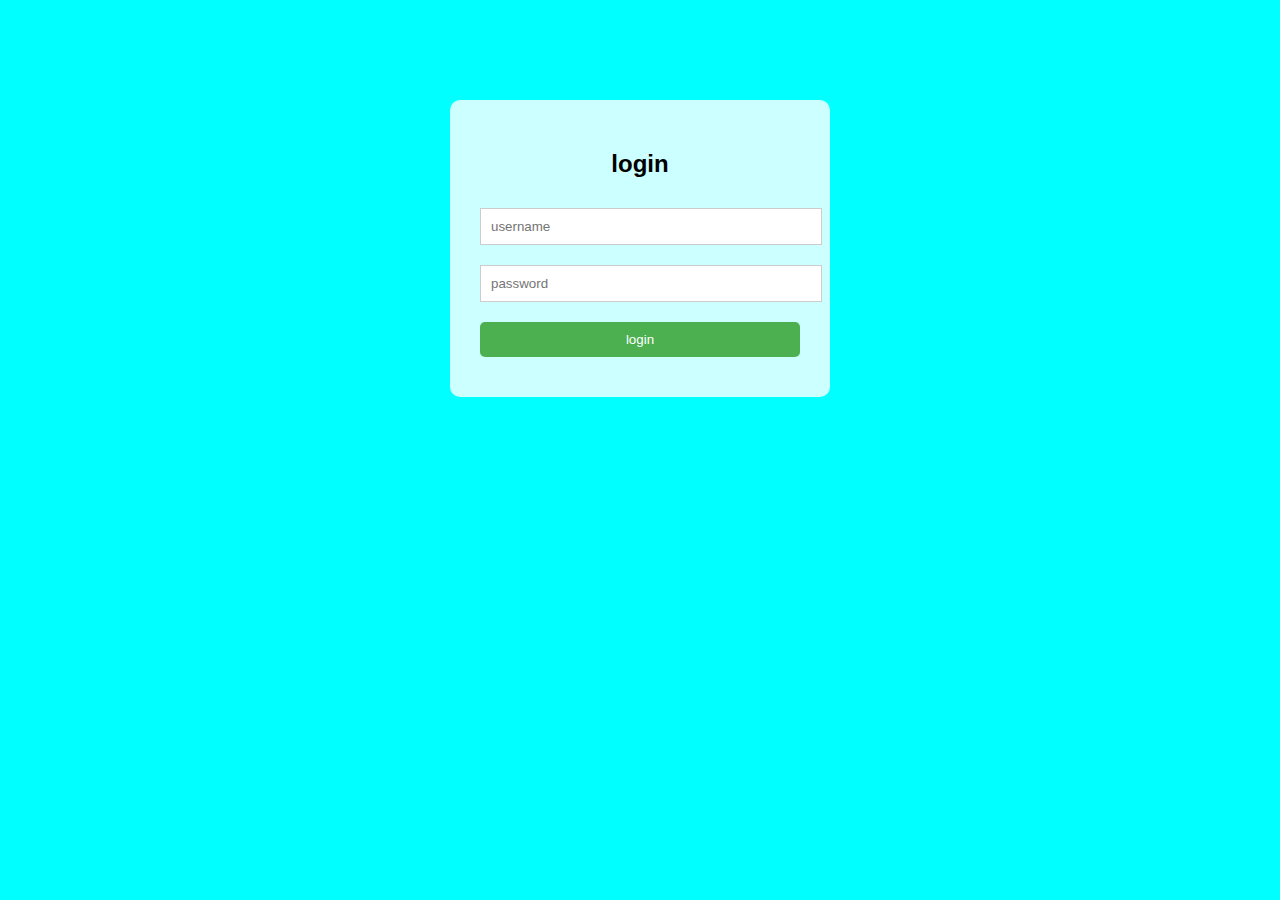
<file: Login/login.html>
<!DOCTYPE html>
<html lang="en">
<head>
    <meta charset="UTF-8">
    <meta name="viewport" content="width=device-width, initial-scale=1.0">
    <title>login page</title>
    <link rel="stylesheet" href="login.css">
</head>
<body>
    <div class="login-container">
        <h2>login</h2>
        <form action="#" method="post">
            <input type="text" placeholder="username" name="username" required >
            <input type="password" placeholder="password" name="password" required >
            <button type="submit">login</button>
        </form>
    </div>
</body>
</html>
</file>
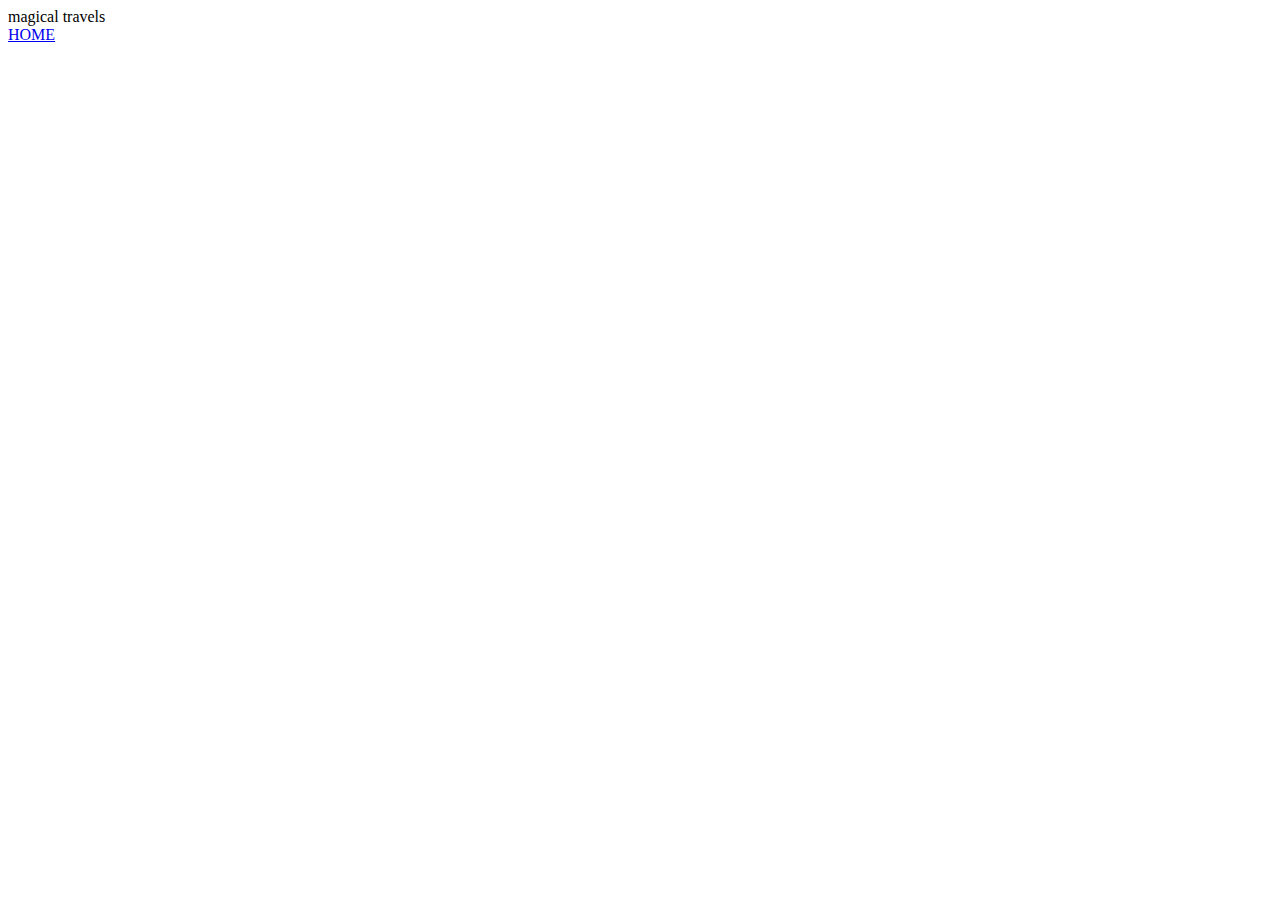
<file: webpages/destination.html>
<!DOCTYPE html>
<html lang="en">
<head>
    <meta charset="UTF-8">
    <meta name="viewport" content="width=device-width, initial-scale=1.0">
    <title>destinations</title>
</head>
<body>
    <header class="header">
        <div class="logo">magical travels</div>
        <nav class="nav">
            <a href="home.html">HOME</a>
        </nav>
    </header>
</body>
</html>
</file>
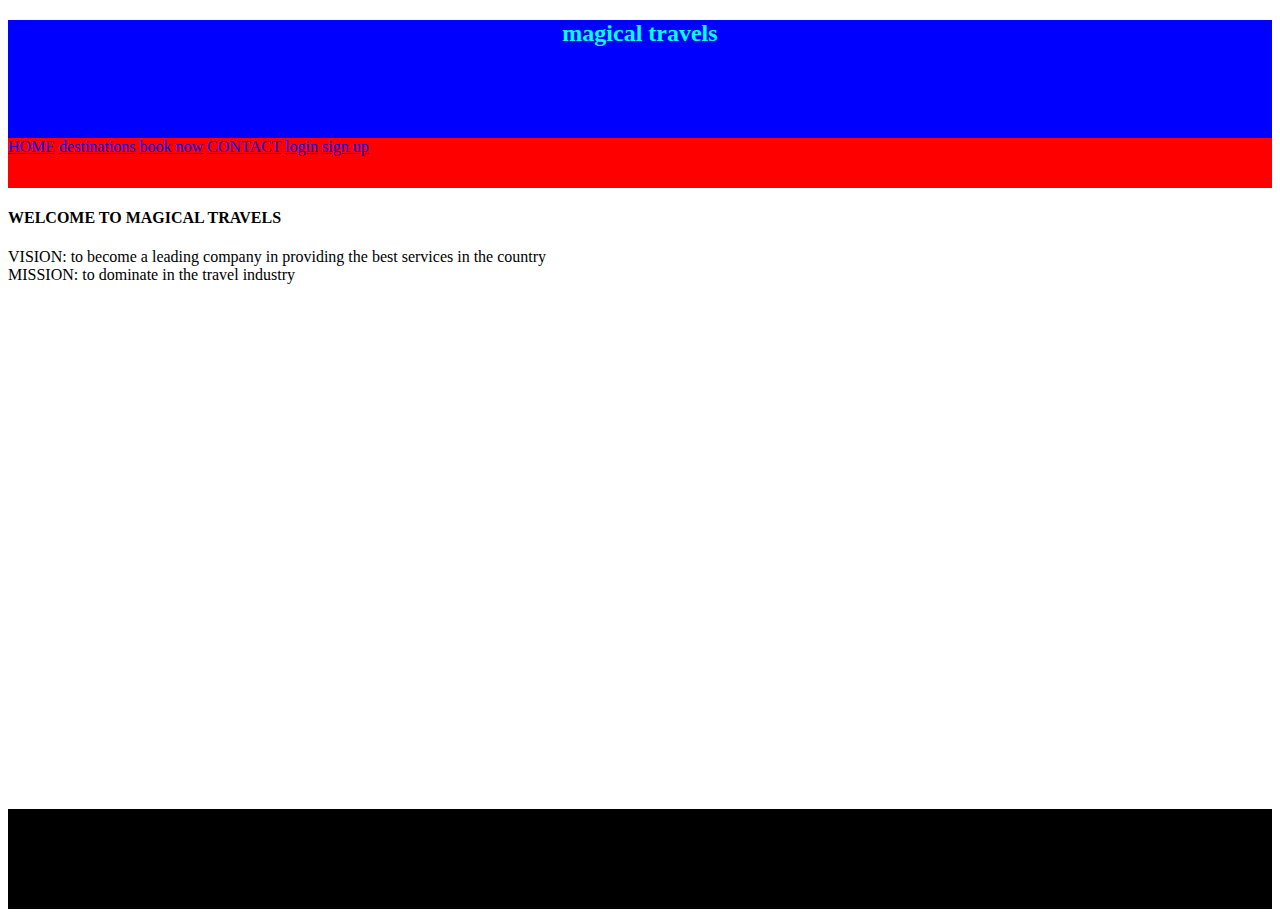
<file: webpages/home.html>
<!DOCTYPE html>
<html lang="en">
<head>
  <meta charset="UTF-8">
  <meta name="viewport" content="width=device-width, initial-scale=1.0">
  <title>homepage</title>
  <link rel="stylesheet" href="style.css">
</head>
<body>
  <header>
   
<h2>magical travels</h2>
  </header>
  
  <nav>
<a href="#">HOME</a>
<a href="#">destinations</a>
<a href="#">book now</a>
<a href="#">CONTACT</a>
<a href="login.html">login</a>
<a href="#">sign up</a>

  </nav>
  
  <main>
<h4> WELCOME TO MAGICAL TRAVELS</h4>
 
<P>VISION: to become a leading company in providing the best services in the country <BR>
MISSION: to dominate in the travel industry
</P>
  </main>
  
  <footer>

  </footer>
</body>
</html>
</file>
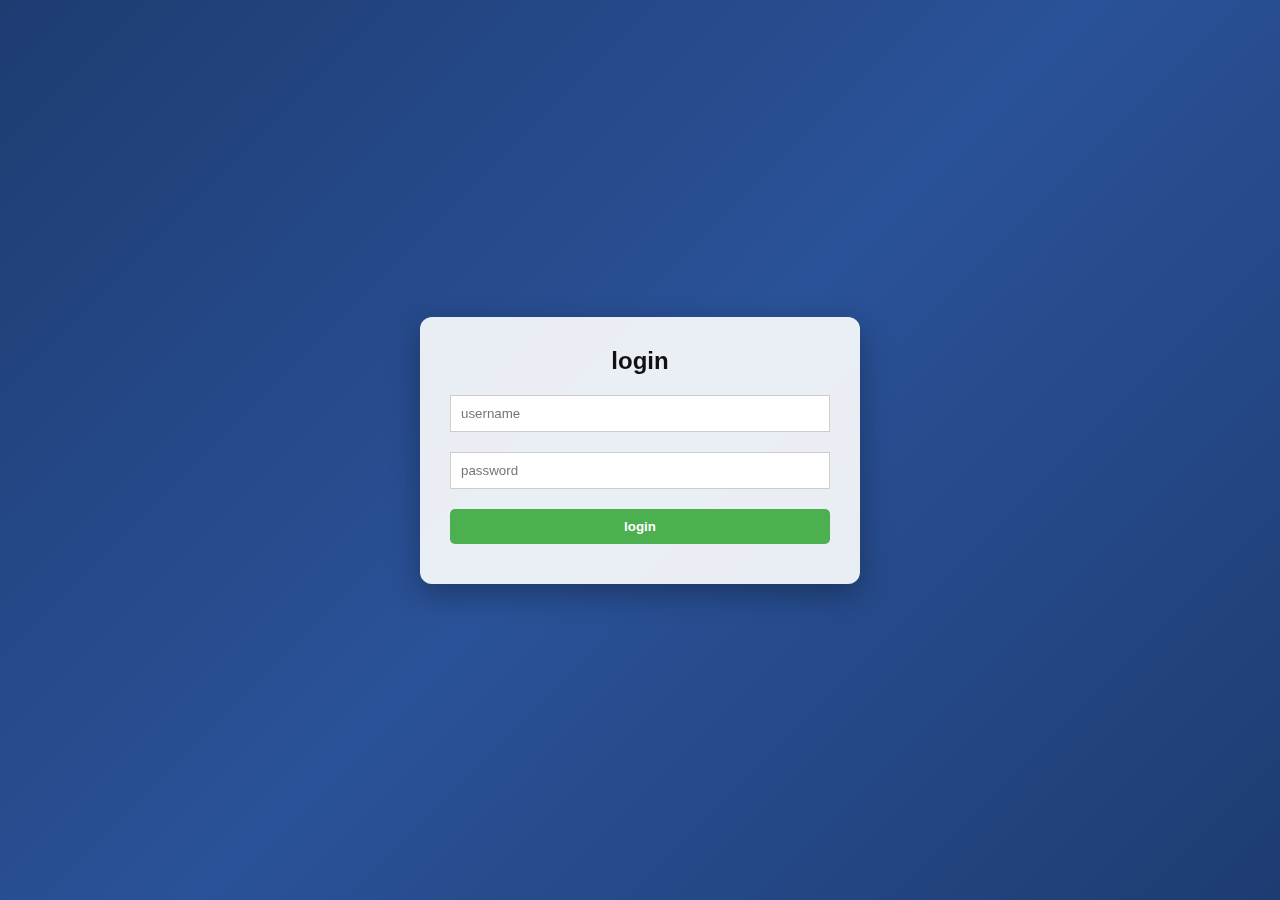
<file: webpages/login.html>
<!DOCTYPE html>
<html lang="en">
<head>
    <meta charset="UTF-8">
    <meta name="viewport" content="width=device-width, initial-scale=1.0">
    <title>login page</title>
    <link rel="stylesheet" href="login.css">
</head>
<body>
 <div class="login-container">
<h2>login</h2>
<form action="#" method="post">
<input type="text" placeholder="username" name="username" required >
 <input type="password" placeholder="password" name="password" required >
<button type="submit">login</button>
</form>
</div>
</body>
</html>
</file>
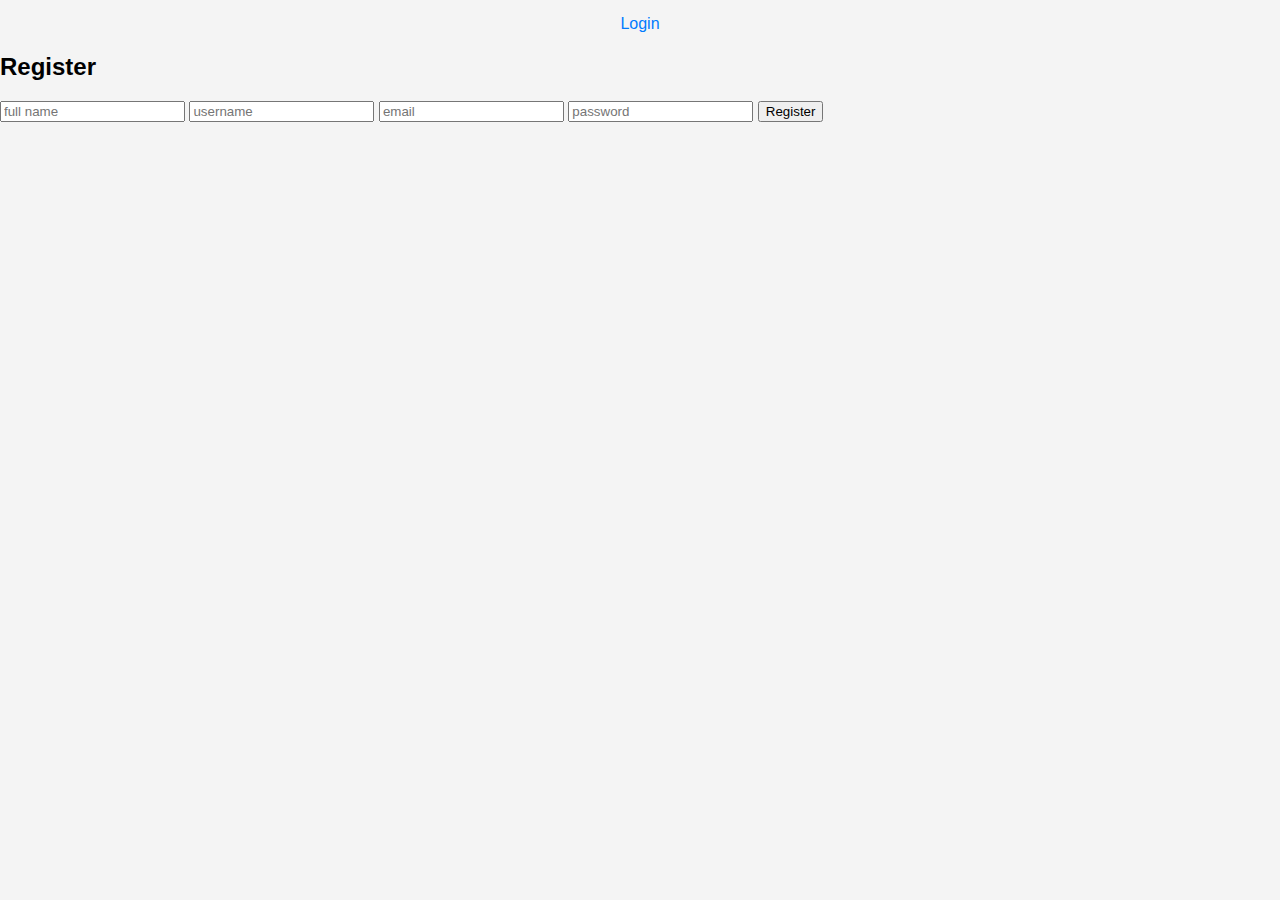
<file: webpages/register.html>
<!DOCTYPE html>
<html lang="en">
<head>
    <meta charset="UTF-8">
    <meta name="viewport" content="width=device-width, initial-scale=1.0">
    <title>register</title>
    <link rel="stylesheet" href="register.css">
</head>
<body>
    <a href="login.html">Login</a>
    <h2>Register</h2>
    <form action="#" method="post">
        
        <input type="text" placeholder="full name" name="fullname" required>
        <input type="text" placeholder="username" name="username" required>
        <input type="email" placeholder="email" name="email" required>
        <input type="password" placeholder="password" name="password" required>
        <button type="submit">Register</button>
</body>
</html>
</file>
<file: Login/login.css>
body {
    font-family: Arial,  sans-serif;
    background-size: cover;
    background-position: center;
    background-repeat: no-repeat;
    height: 50px;
    margin: 50px; 
    background-color: aqua;
}
.login-container {
    background: rgba(255, 255, 255, 0.8);
    padding: 30px; 
    width: 320px;
    border-radius: 10px;
    box-shadow: 0 0 10px rgba(0, o, 0, 0.2);
    margin: auto;
    margin-top: 100px;
    position: centered;
}
.login-container h2 {
    text-align: center;
    position: centered;
}
.login-container input,
.login-container button {
    width: 100%;
    padding: 10px;
    margin: 10px 0;
    position: centered;
    border: 1px solid #ccc;
}
.login-container button {
    background: #4CAF50;
    color: white;
    border: none;
    cursor: pointer;
    border-radius: 5px;
    position: centered;
}
</file>
<file: webpages/style.css>
header {
    background-color: blue;
    height: 118px;
    width: auto;
    text-align: center;
}
nav {
    background-color: red;
    height: 50px;
    width: auto;
}
main {
    background-color: white;
    height: 600px;
    width: auto;
}
footer {
    background-color: black;
    height: 100px;
    width: auto;
}
h2 {
    color: aqua;

}
</file>
<file: webpages/login.css>
body {
    font-family: Arial, sans-serif;
    margin: 0;
    min-height: 100vh;
    display: flex;
    align-items: center;
    justify-content: center;
    background: linear-gradient(135deg, #1e3c72 0%, #2a5298 50%, #1e3c72 100%);
    color: #fff;
}
.login-container {
    background: rgba(255, 255, 255, 0.9);
    color: #111;
    padding: 30px;
    width: 100%;
    max-width: 380px;
    border-radius: 12px;
    box-shadow: 0 10px 30px rgba(0, 0, 0, 0.3);
    margin: 20px;
    backdrop-filter: blur(6px);
}
.login-container h2 {
    text-align: center;
    margin: 0 0 10px;
}
.login-container input,
.login-container button {
    width: 100%;
    padding: 10px;
    margin: 10px 0;
    border: 1px solid #ccc;
    box-sizing: border-box;
}
.login-container button {
    background: #4CAF50;
    color: white;
    border: none;
    cursor: pointer;
    border-radius: 5px;
    font-weight: 600;
}
.nav {
    position: fixed;
    top: 12px;
    right: 12px; 
    z-index: 1000;
}
.home-link {
    display: inline-flex;
    align-items: center;
    gap: 6px;
    padding: 8px 10px;
    background: rgba(255, 255, 255, 0.12);
    color: #fff;
    border-radius: 8px;
    text-decoration: none;
    font-weight: 600;
    backdrop-filter: blur(4px);
}
.home-link::before {
    content: "🏠";
    font-size: 18px;
    line-height: 1;
}
.home-link:hover {
    background: rgba(255, 255, 255, 0.20);
}
</file>
<file: webpages/register.css>
body {
    font-family: Arial, sans-serif;
    background-color: #f4f4f4;
    margin: 0;
    padding: 0;
}
.register-container {
    background: #fff;
    padding: 20px;
    width: 100%;
    max-width: 400px;
    margin: 50px auto;
    border-radius: 8px;
    box-shadow: 0 4px 8px rgba(0, 0, 0, 0.1);
}
.register-container h2 {
    text-align: center;
    margin-bottom: 20px;
}
.register-container input,
.register-container button {
    width: 100%;
    padding: 10px;
    margin: 10px 0;
    border: 1px solid #ccc;
    box-sizing: border-box;
}
.register-container button {
    background: #28a745;
    color: white;
    border: none;
    cursor: pointer;
    border-radius: 5px;
    font-weight: 600;
}
.register-container button:hover {
    background: #218838;
}
a {
    display: block;
    text-align: center;
    margin-top: 15px;
    color: #007bff;
    text-decoration: none;
}
a:hover {
    text-decoration: underline;
}
</file>
